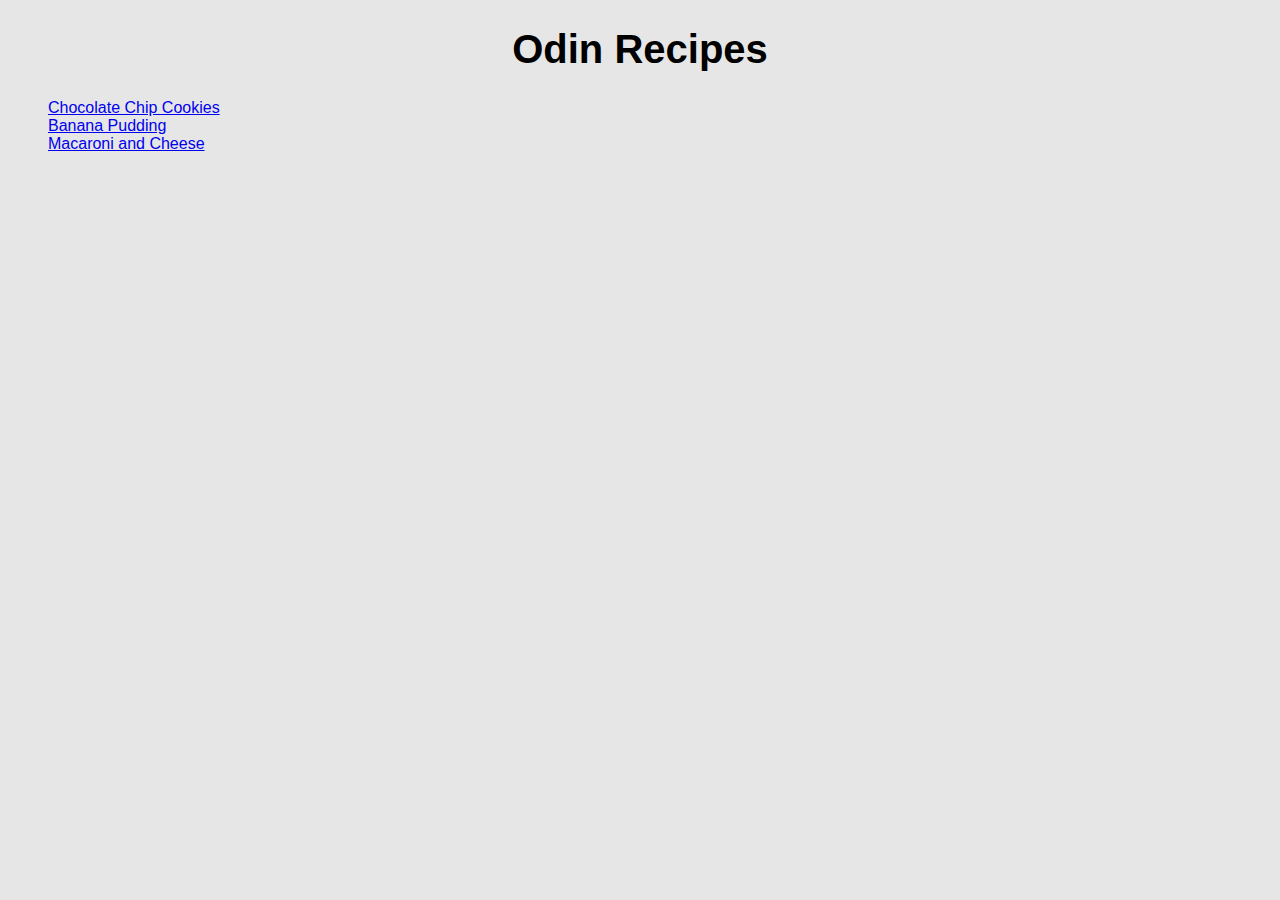
<file: index.html>
<!DOCTYPE html>
<html lang="en">
<head>
    <meta charset="UTF-8">
    <meta http-equiv="X-UA-Compatible" content="IE=edge">
    <meta name="viewport" content="width=device-width, initial-scale=1.0">
    <link rel="stylesheet" href="styles.css">
    <title>Odin Recipes</title>
</head>
<body>
    <h1 id="title">Odin Recipes</h1>
    <ul>
        <li class="recipe_listing"><a href="recipes/chocolate-chip-cookies.html">Chocolate Chip Cookies</a></li>
        <li class="recipe_listing"><a href="recipes/banana-pudding.html">Banana Pudding</a></li>
        <li class="recipe_listing"><a href="recipes/mac-and-cheese.html">Macaroni and Cheese</a></li>
    </ul>
</body>
</html>
</file>
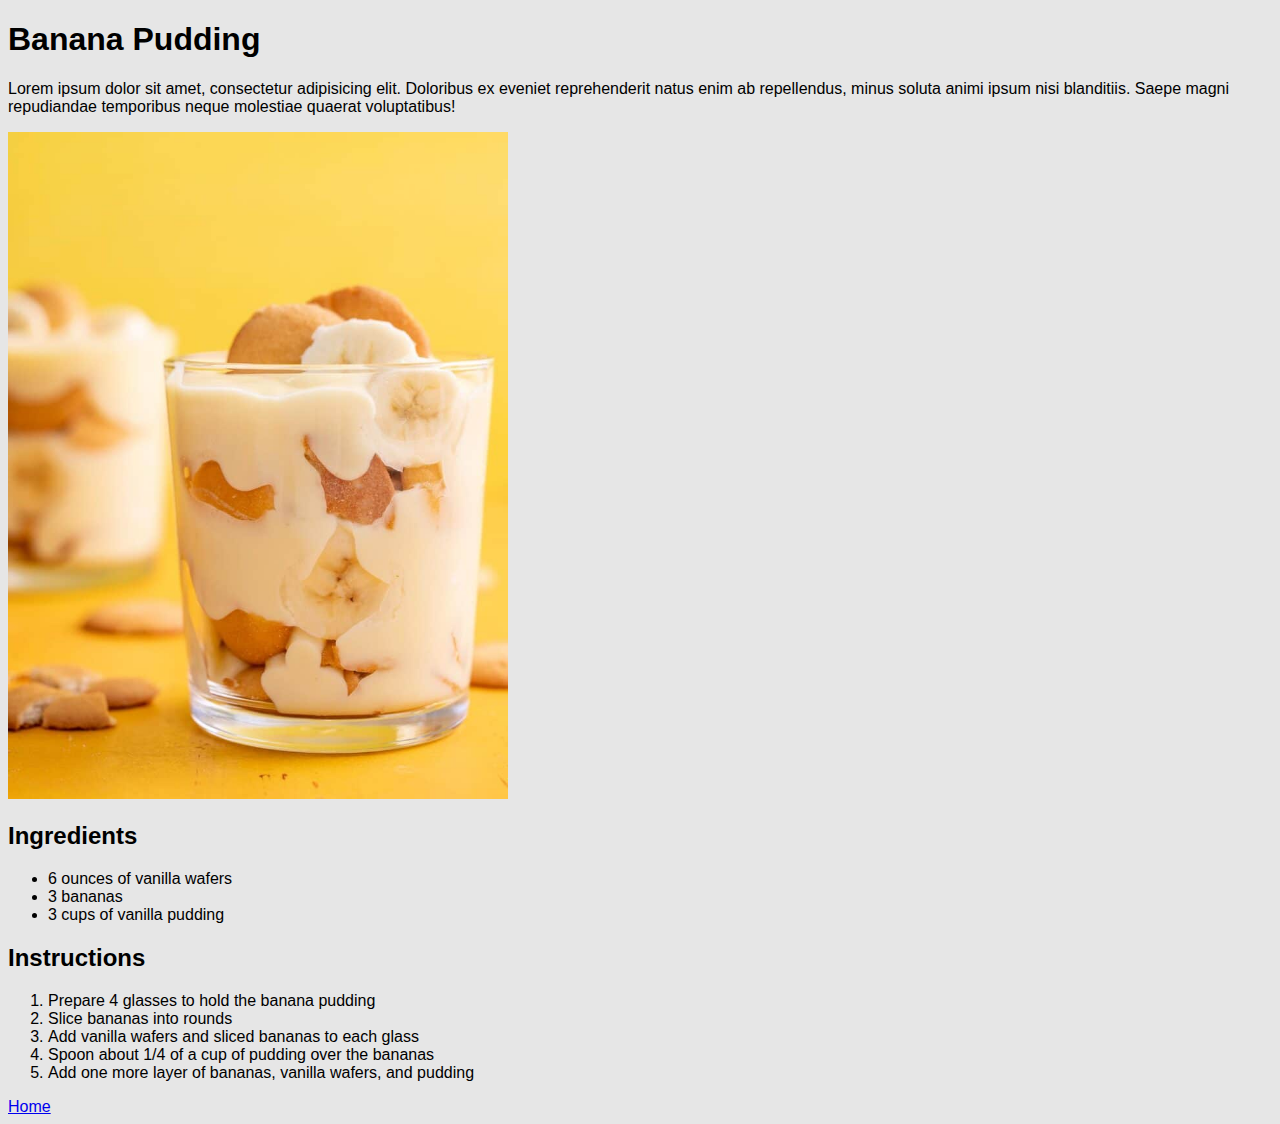
<file: recipes/banana-pudding.html>
<!DOCTYPE html>
<html lang="en">
<head>
    <meta charset="UTF-8">
    <meta http-equiv="X-UA-Compatible" content="IE=edge">
    <meta name="viewport" content="width=device-width, initial-scale=1.0">
    <link rel="stylesheet" href="../styles.css">
    <title>Banana Pudding</title>
</head>
<body>
    <h1>Banana Pudding</h1>
    <p>Lorem ipsum dolor sit amet, consectetur adipisicing elit. Doloribus ex eveniet reprehenderit natus enim ab repellendus, minus soluta animi ipsum nisi blanditiis. Saepe magni repudiandae temporibus neque molestiae quaerat voluptatibus!</p>
    <img class="header_image" src="../images/banana-pudding" alt="Image of banana pudding">
    <h2>Ingredients</h2>
    <ul>
        <li>6 ounces of vanilla wafers</li>
        <li>3 bananas</li>
        <li>3 cups of vanilla pudding</li>
    </ul>
    <h2>Instructions</h2>
    <ol>
        <li>Prepare 4 glasses to hold the banana pudding</li>
        <li>Slice bananas into rounds</li>
        <li>Add vanilla wafers and sliced bananas to each glass</li>
        <li>Spoon about 1/4 of a cup of pudding over the bananas</li>
        <li>Add one more layer of bananas, vanilla wafers, and pudding</li>
    </ol>
    <a href="../index.html">Home</a>
</body>
</html>
</file>
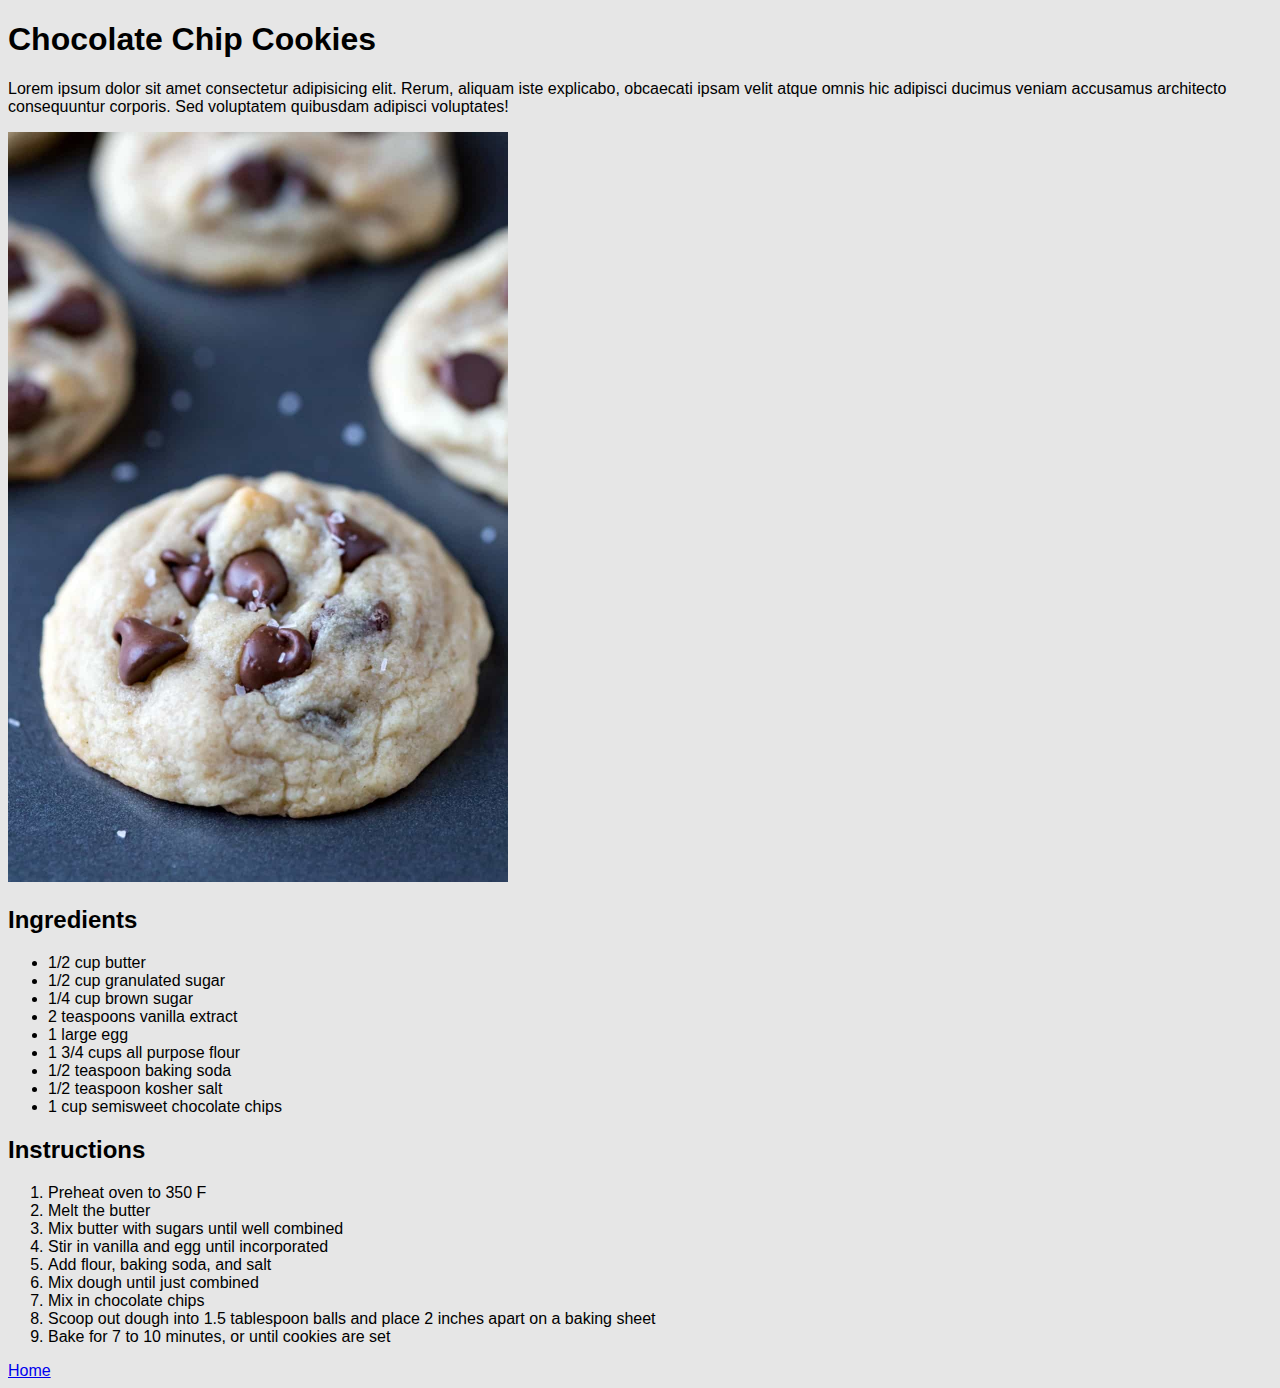
<file: recipes/chocolate-chip-cookies.html>
<!DOCTYPE html>
<html lang="en">
<head>
    <meta charset="UTF-8">
    <meta http-equiv="X-UA-Compatible" content="IE=edge">
    <meta name="viewport" content="width=device-width, initial-scale=1.0">
    <link rel="stylesheet" href="../styles.css">
    <title>Chocolate Chip Cookies</title>
</head>
<body>
    <h1>Chocolate Chip Cookies</h1>
    <p>Lorem ipsum dolor sit amet consectetur adipisicing elit. Rerum, aliquam iste explicabo, obcaecati ipsam velit atque omnis hic adipisci ducimus veniam accusamus architecto consequuntur corporis. Sed voluptatem quibusdam adipisci voluptates!</p>
    <img class="header_image" src="../images/chocolate-chip-cookies.jpg" alt="Chocolate Chip Cookies">
    <h2>Ingredients</h2>
    <ul>
        <li>1/2 cup butter</li>
        <li>1/2 cup granulated sugar</li>
        <li>1/4 cup brown sugar</li>
        <li>2 teaspoons vanilla extract</li>
        <li>1 large egg</li>
        <li>1 3/4 cups all purpose flour</li>
        <li>1/2 teaspoon baking soda</li>
        <li>1/2 teaspoon kosher salt</li>
        <li>1 cup semisweet chocolate chips</li>
    </ul>
    <h2>Instructions</h2>
    <ol>
        <li>Preheat oven to 350 F</li>
        <li>Melt the butter</li>
        <li>Mix butter with sugars until well combined</li>
        <li>Stir in vanilla and egg until incorporated</li>
        <li>Add flour, baking soda, and salt</li>
        <li>Mix dough until just combined</li>
        <li>Mix in chocolate chips</li>
        <li>Scoop out dough into 1.5 tablespoon balls and place 2 inches apart on a baking sheet</li>
        <li>Bake for 7 to 10 minutes, or until cookies are set</li>
    </ol>
    <a href="../index.html">Home</a>
</body>
</html>
</file>
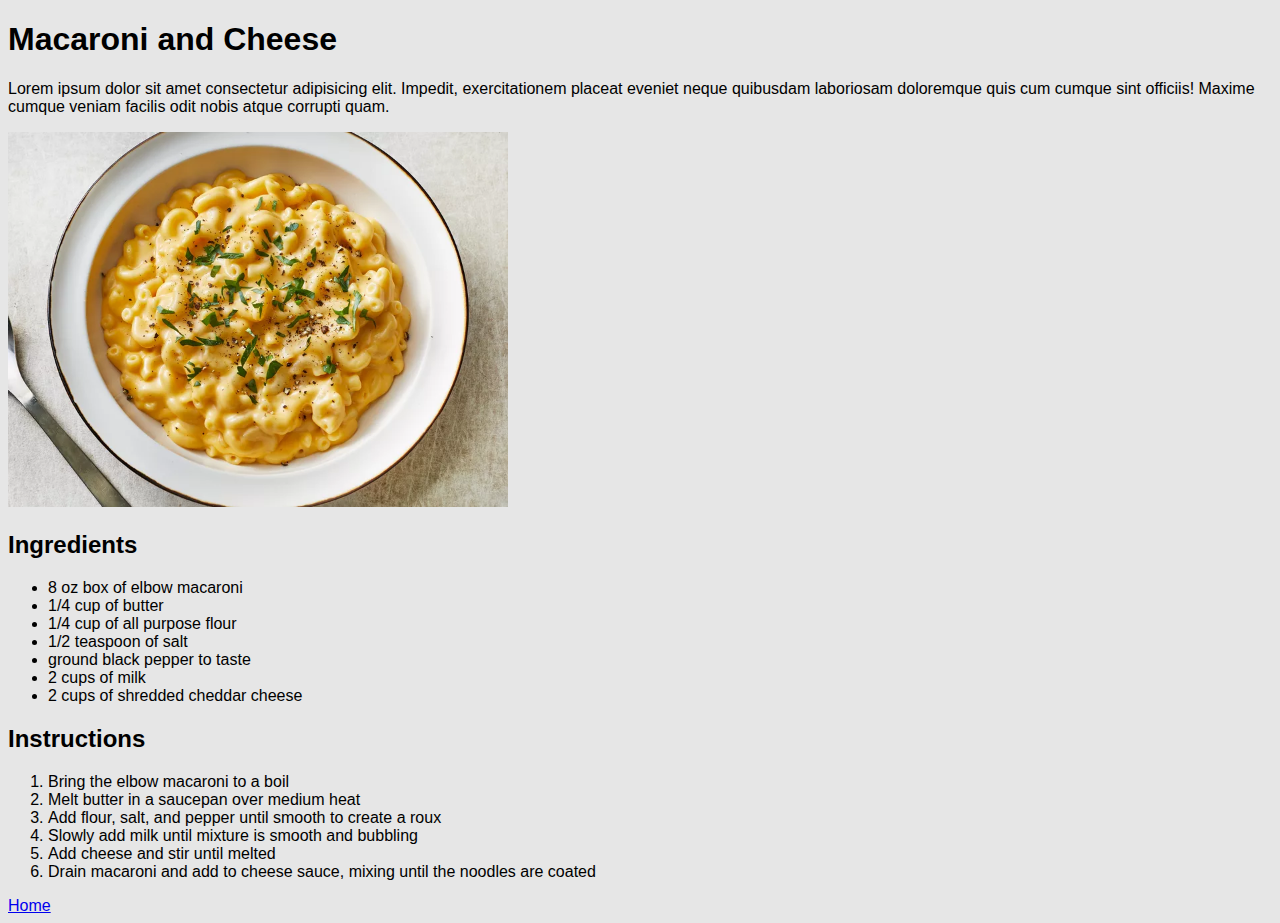
<file: recipes/mac-and-cheese.html>
<!DOCTYPE html>
<html lang="en">
<head>
    <meta charset="UTF-8">
    <meta http-equiv="X-UA-Compatible" content="IE=edge">
    <meta name="viewport" content="width=device-width, initial-scale=1.0">
    <link rel="stylesheet" href="../styles.css">
    <title>Mac and Cheese</title>
</head>
<body>
    <h1>Macaroni and Cheese</h1>
    <p>Lorem ipsum dolor sit amet consectetur adipisicing elit. Impedit, exercitationem placeat eveniet neque quibusdam laboriosam doloremque quis cum cumque sint officiis! Maxime cumque veniam facilis odit nobis atque corrupti quam.</p>
    <img class="header_image" src="../images/mac-and-cheese" alt="Image of macaroni and cheese">
    <h2>Ingredients</h2>
    <ul>
        <li>8 oz box of elbow macaroni</li>
        <li>1/4 cup of butter</li>
        <li>1/4 cup of all purpose flour</li>
        <li>1/2 teaspoon of salt</li>
        <li>ground black pepper to taste</li>
        <li>2 cups of milk</li>
        <li>2 cups of shredded cheddar cheese</li>
    </ul>
    <h2>Instructions</h2>
    <ol>
        <li>Bring the elbow macaroni to a boil</li>
        <li>Melt butter in a saucepan over medium heat</li>
        <li>Add flour, salt, and pepper until smooth to create a roux</li>
        <li>Slowly add milk until mixture is smooth and bubbling</li>
        <li>Add cheese and stir until melted</li>
        <li>Drain macaroni and add to cheese sauce, mixing until the noodles are coated</li>
    </ol>
    <a href="../index.html">Home</a>
</body>
</html>
</file>
<file: styles.css>
* {
    font-family: Helvetica, sans-serif;
    background-color: #e6e6e6;
}

h1 {
    font-size: 2rem;
}

#title {
    font-size: 2.5rem;
    font-weight: bold;
    text-align: center;
}

.recipe_listing {
    list-style: none;
}

.header_image {
    width: 500px;
    height: auto;
}
</file>
